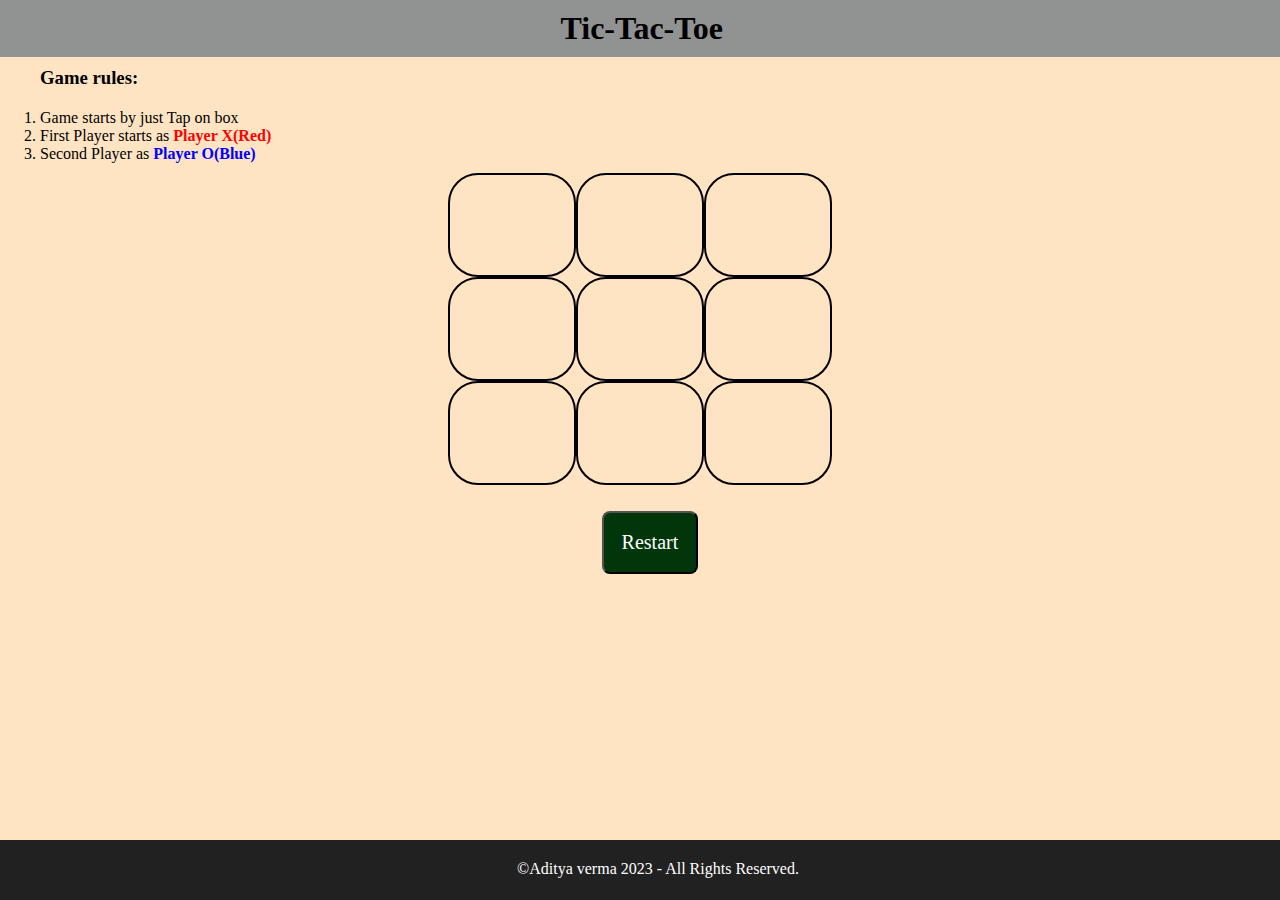
<file: index.html>
<!DOCTYPE html>
<html lang="en">
<head>
    <meta charset="UTF-8">
    <meta http-equiv="X-UA-Compatible" content="IE=edge">
    <meta name="viewport"  content="width=device-width, initial-scale=1.0">
    <title> Tic-tac-toe</title>
    <link rel="stylesheet" type="text/css" href="tac.css">
</head>
<body>
    <h1>Tic-Tac-Toe</h1>
    <h3>Game rules:</h3>
    <div id="txt">
        <ol>
            <li>Game starts by just Tap on box</li>
            <li>First Player starts as <b style="color:red">Player X(Red)</b>
            <li>Second Player as <b style="color:blue">Player O(Blue)</b>
        </ol>
    </div>
    <div class="grid">
        <div class="cell" id="cell1"></div>
        <div class="cell" id="cell2"></div>
        <div class="cell" id="cell3"></div>
        <div class="cell" id="cell4"></div>
        <div class="cell" id="cell5"></div>
        <div class="cell" id="cell6"></div>
        <div class="cell" id="cell7"></div>
        <div class="cell" id="cell8"></div>
        <div class="cell" id="cell9"></div>
    </div>
    <button id="btn" onclick="isGameOver()">Restart</button>
    <footer>
        <div>
            &copy;Aditya verma 2023 - All Rights Reserved.&nbsp;
        </div>
    </footer>
</body>
<script src="toe.js"></script>
</html>
</file>
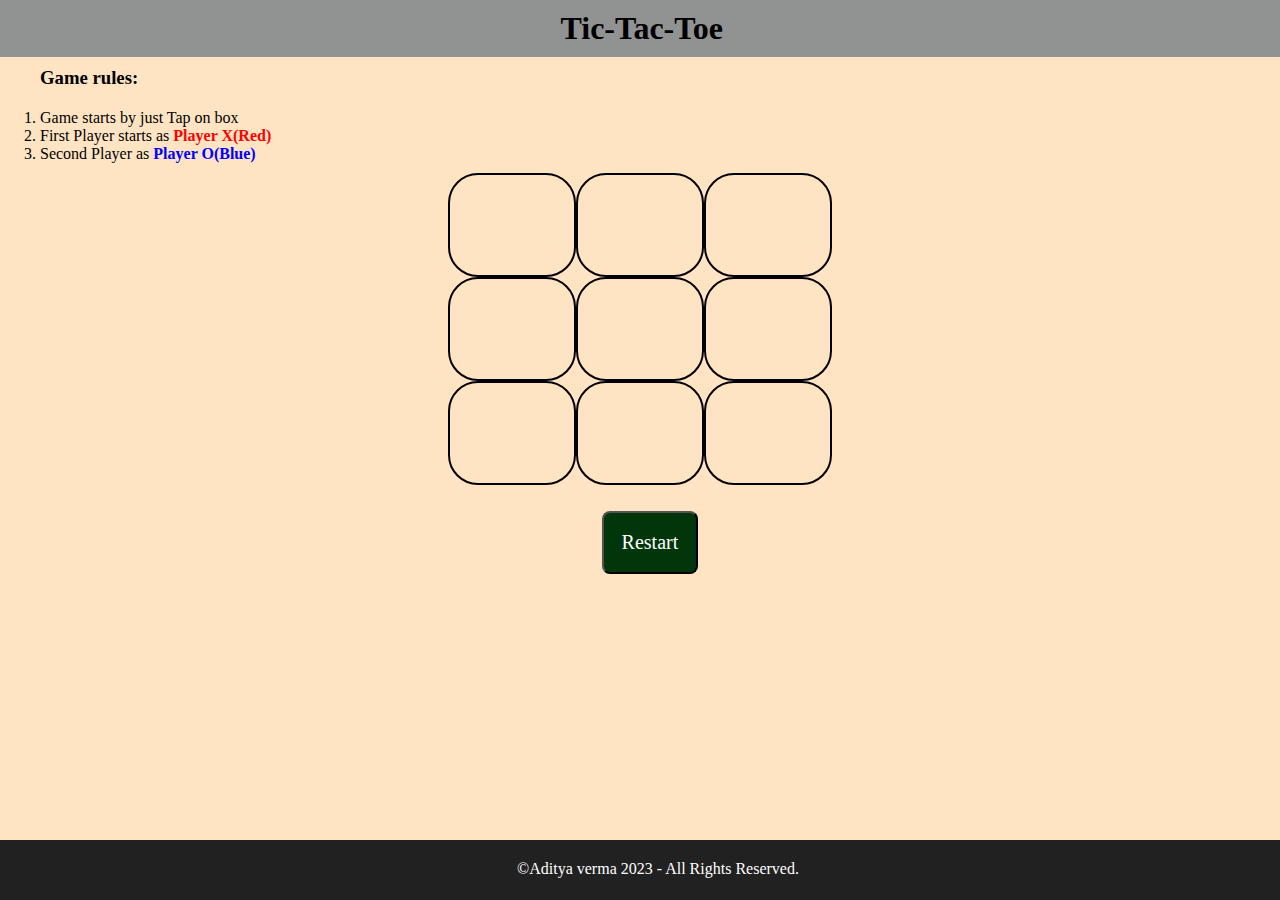
<file: Tic-Tac-Toe.html>
<!DOCTYPE html>
<html lang="en">
<head>
    <meta charset="UTF-8">
    <meta http-equiv="X-UA-Compatible" content="IE=edge">
    <meta name="viewport"  content="width=device-width, initial-scale=1.0">
    <title> Tic-tac-toe</title>
    <link rel="stylesheet" type="text/css" href="tac.css">
</head>
<body>
    <h1>Tic-Tac-Toe</h1>
    <h3>Game rules:</h3>
    <div id="txt">
        <ol>
            <li>Game starts by just Tap on box</li>
            <li>First Player starts as <b style="color:red">Player X(Red)</b>
            <li>Second Player as <b style="color:blue">Player O(Blue)</b>
        </ol>
    </div>
    <div class="grid">
        <div class="cell" id="cell1"></div>
        <div class="cell" id="cell2"></div>
        <div class="cell" id="cell3"></div>
        <div class="cell" id="cell4"></div>
        <div class="cell" id="cell5"></div>
        <div class="cell" id="cell6"></div>
        <div class="cell" id="cell7"></div>
        <div class="cell" id="cell8"></div>
        <div class="cell" id="cell9"></div>
    </div>
    <button id="btn" onclick="isGameOver()">Restart</button>
    <footer>
        <div>
            &copy;Aditya verma 2023 - All Rights Reserved.&nbsp;
        </div>
    </footer>
</body>
<script src="toe.js"></script>
</html>
</file>
<file: tac.css>
*{
    padding: 0;
    margin: 0;
    font-family: Lucida Sans;
}
html{
    background-color:bisque
}
#txt,h3{
    margin-left: 30px;
    padding: 10px;
}
h1{
    /* position: fixed; */
    width: 98.7%;
    padding: 10px;
    background-color: rgb(145, 146, 146);
    text-align: center;
}

.grid{
    display:grid;
    grid-template-columns: repeat(3 ,1fr);
    row-gap: 0;
    column-gap: 0;
    margin-left: 35%;
    margin-right: 35%;
    cursor: pointer;
}
.cell{
    font-size: 40px;
    font-weight: bold;
    height: 100px;
    display: flex;
    align-items: center;
    justify-content: center;
    border: 2px solid black;
    border-radius: 30px;
}
#cell1:hover{
    background-color:rgb(227, 220, 217);
}
#cell2:hover{
    background-color:rgb(227, 220, 217);
}
#cell3:hover{
    background-color:rgb(227, 220, 217);
}
#cell4:hover{
    background-color:rgb(227, 220, 217);
}
#cell5:hover{
    background-color:rgb(227, 220, 217);
}
#cell6:hover{
    background-color:rgb(227, 220, 217);
}
#cell7:hover{
    background-color:rgb(227, 220, 217);
}
#cell8:hover{
    background-color:rgb(227, 220, 217);
}
#cell9:hover{
    background-color:rgb(227, 220, 217);
}
#btn{
    margin-left :47%;
    margin-top: 2%;
    font-size: 20px;
    border-radius: 8px;
    background-color:rgb(1, 54, 11);
    color: white;
    cursor: pointer;
    padding: 18px;
}
#btn:hover{
    background-color: aliceblue;
    color: black;
    border-radius: 8px;
    border-color: aquamarine;
    animation: ani;
    animation-duration: 1s;
}
@keyframes ani {
    from{background-color: aquamarine;}
    to {background-color: bisque;}    
}
footer{
    position: fixed;
    bottom: 0px;
    width: 100%;
    background-color: rgb(33, 33, 33);
    color: white;
    text-align: center;
    height: 20px;
    padding: 20px;
}
</file>
